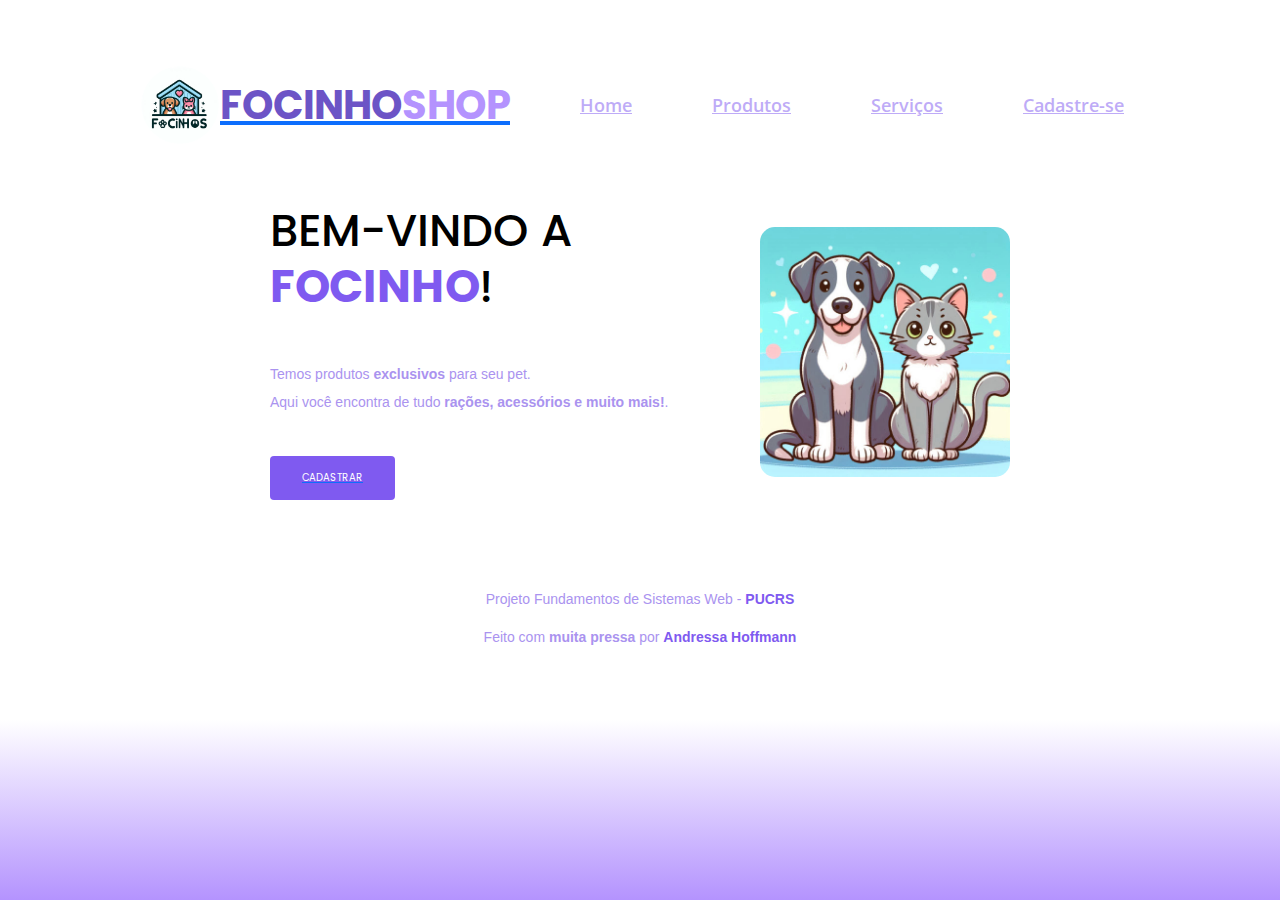
<file: index.html>
<!DOCTYPE html>
<html lang="pt-BR">
<!-- Define o tipo do documento e a linguagem da página como português do Brasil -->

<head>
  <!-- Início do cabeçalho do documento -->

  <link rel="preconnect" href="https://fonts.googleapis.com" />
  <link rel="preconnect" href="https://fonts.gstatic.com" crossorigin />
  <!-- Pré-conexão com os servidores do Google Fonts para melhorar o desempenho ao carregar fontes -->

  <meta charset="UTF-8" />
  <!-- Define o conjunto de caracteres como UTF-8 -->

  <meta name="viewport" content="width=device-width, initial-scale=1.0" />
  <!-- Configura a viewport para garantir que a página seja renderizada corretamente em dispositivos móveis -->

  <title>FocinhoShop</title>
  <!-- Define o título da página que aparece na aba do navegador -->

  <link rel="icon" href="assets/logo_focinhos.png" type="image/x-icon">
  <link rel="shortcut icon" href="assets/logo_focinhos.png" type="image/x-icon">
  <!-- Define o ícone que aparece na aba do navegador -->

  <link href="https://fonts.googleapis.com/css2?family=Open+Sans:wght@600;700&family=Poppins:wght@500;700&display=swap"
    rel="stylesheet" />
  <!-- Importa as fontes "Open Sans" e "Poppins" do Google Fonts -->

  <!-- Conexão com a página de estilo (style.css), script (scripts.js) e Bootstrap -->
  <link href="https://cdn.jsdelivr.net/npm/bootstrap@5.3.3/dist/css/bootstrap.min.css" rel="stylesheet"
    integrity="sha384-QWTKZyjpPEjISv5WaRU9OFeRpok6YctnYmDr5pNlyT2bRjXh0JMhjY6hW+ALEwIH" crossorigin="anonymous">
  <!-- Importa o CSS do Bootstrap -->

  <script src="https://cdn.jsdelivr.net/npm/bootstrap@5.3.3/dist/js/bootstrap.bundle.min.js"
    integrity="sha384-0pUGZvbkm6XF6gxjEnlmuGrJXVbNuzT9qBBavbLwCsOGabYfZo0T0to5eqruptLy"
    crossorigin="anonymous"></script>
  <!-- Importa o JS do Bootstrap -->

  <link rel="stylesheet" href="style.css" />
  <!-- Importa o arquivo de estilos CSS personalizados -->

  <script src="script.js"></script>
  <!-- Importa o arquivo de scripts JavaScript personalizados -->

</head>

<body>
  <!-- Início do corpo do documento -->

  <div class="page">
    <!-- Elemento principal da página -->

    <nav>
      <!-- Início da barra de navegação -->

      <a href="#">
        <img src="assets/logo_focinhos.png" alt="Logo Petshop" class="logo-img-focinho" />
        <strong>FOCINHO</strong><span>SHOP</span>
      </a>
      <!-- Logo e nome da loja com link para a página inicial -->

      <ul>
        <!-- Lista de links de navegação -->
        <li><a href="index.html">Home</a></li>
        <li class="dropdown">
          <!-- Link para a seção de produtos com menu dropdown -->
          <a href="#" class="dropbtn">Produtos</a>
          <div class="dropdown-content">
            <!-- Conteúdo do dropdown com links para diferentes categorias de produtos -->
            <a href="produtos-caes.html">Cães</a>
            <a href="produtos-gatos.html">Gatos</a>
            <a href="produtos-aves.html">Aves</a>
          </div>
        </li>
        <li class="dropdown">
          <!-- Link para a seção de serviços com menu dropdown -->
          <a href="#" class="dropbtn">Serviços</a>
          <div class="dropdown-content">
            <!-- Conteúdo do dropdown com links para diferentes serviços -->
            <a href="servicos.html">Banho e Tosa</a>
            <a href="servicos.html">Tosa Higiênica</a>
            <a href="servicos.html">Vacinação</a>
            <a href="servicos.html">Consulta veterinária</a>
          </div>
        </li>
        <li><a href="cadastro.html">Cadastre-se</a></li>
        <!-- Link para a página de cadastro -->
      </ul>
    </nav>

    <main>
      <!-- Conteúdo principal da página -->

      <section>
        <!-- Seção de boas-vindas -->
        <h1>BEM-VINDO A <span>FOCINHO</span>!</h1>
        <p>
          Temos produtos <strong>exclusivos</strong> para seu pet.
          <br />
          Aqui você encontra de tudo
          <strong>rações, acessórios e muito mais!</strong>.
        </p>

        <a href="cadastro.html">
          <button>Cadastrar</button>
        </a>
        <!-- Botão para ir para a página de cadastro -->
      </section>

      <img src="assets/cao_e_gato.jpg" alt="Desenho animado de um cachorrinho feliz" class="cao-e-gato" /><br><br><br>
      <!-- Imagem de um cachorro e um gato -->

    </main>

    <footer>
      <!-- Informações legais e créditos -->
      <div class="footer-content">
          <p>Projeto Fundamentos de Sistemas Web - <span>PUCRS</span></p>
          <p>Feito com <strong>muita pressa</strong> por <span>Andressa Hoffmann</span></p>
      </div>
      
      <!-- Links de navegação ou informações adicionais -->
      <div class="footer-links">
          <ul>
              <li><a href="#">Política de Privacidade</a></li>
              <li><a href="#">Termos de Uso</a></li>
              <li><a href="#">Contato</a></li>
          </ul>
      </div>
  </footer>
  

    <script src="script.js"></script>
    
  </div>
</body>

</html>
</file>
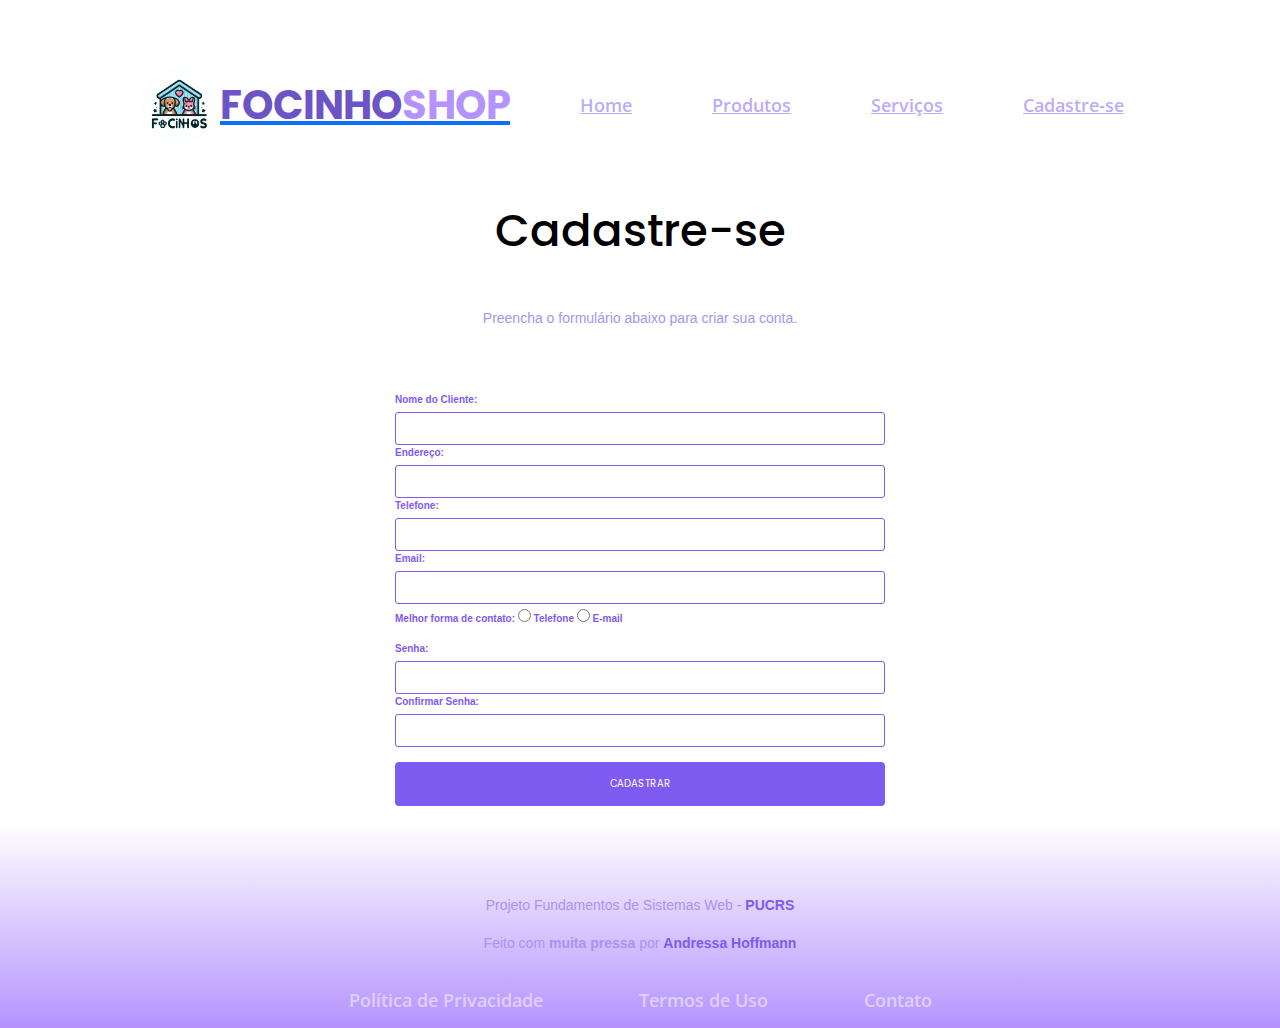
<file: cadastro.html>
<!DOCTYPE html>
<html lang="pt-BR">

<head>
  <!-- Preconexão às fontes do Google para melhorar o desempenho de carregamento -->
  <link rel="preconnect" href="https://fonts.googleapis.com" />
  <link rel="preconnect" href="https://fonts.gstatic.com" crossorigin />

  <!-- Definindo o conjunto de caracteres para UTF-8 -->
  <meta charset="UTF-8" />
  <!-- Ajuste da viewport para garantir responsividade em dispositivos móveis -->
  <meta name="viewport" content="width=device-width, initial-scale=1.0" />
  <!-- Título da página -->
  <title>FocinhoShop</title>
  <!-- Ícone na aba do navegador -->
  <link rel="icon" href="assets/logo_focinhos.png" type="image/x-icon">
  <link rel="shortcut icon" href="assets/logo_focinhos.png" type="image/x-icon">
  <!-- Importação de fontes do Google Fonts (Open Sans e Poppins) -->
  <link href="https://fonts.googleapis.com/css2?family=Open+Sans:wght@600;700&family=Poppins:wght@500;700&display=swap" rel="stylesheet" />
  <!-- Importação do CSS do Bootstrap para estilos e componentes -->
  <link href="https://cdn.jsdelivr.net/npm/bootstrap@5.3.3/dist/css/bootstrap.min.css" rel="stylesheet" integrity="sha384-QWTKZyjpPEjISv5WaRU9OFeRpok6YctnYmDr5pNlyT2bRjXh0JMhjY6hW+ALEwIH" crossorigin="anonymous">
  <!-- Importação do JavaScript do Bootstrap para funcionalidades interativas -->
  <script src="https://cdn.jsdelivr.net/npm/bootstrap@5.3.3/dist/js/bootstrap.bundle.min.js" integrity="sha384-0pUGZvbkm6XF6gxjEnlmuGrJXVbNuzT9qBBavbLwCsOGabYfZo0T0to5eqruptLy" crossorigin="anonymous"></script>
  
  <!-- Importação do arquivo CSS personalizado para a página -->
  <link rel="stylesheet" href="style.css" />
  <!-- Importação de um arquivo JavaScript personalizado -->
  <script src="script.js"></script>
</head>

<body>
  <!-- Div principal para a estrutura da página -->
  <div class="page">
    <!-- Seção de navegação -->
    <nav>
      <!-- Link para a página inicial com logo e nome da loja -->
      <a href="#">
        <img src="assets/logo_focinhos.png" alt="Logo Petshop" class="logo-img-focinho" /><strong>FOCINHO</strong><span>SHOP</span>
      </a>
      <!-- Lista de navegação -->
      <ul>
        <!-- Link para a página inicial -->
        <li><a href="index.html">Home</a></li>
        <!-- Menu dropdown para produtos -->
        <li class="dropdown">
          <a href="#" class="dropbtn">Produtos</a>
          <div class="dropdown-content">
            <a href="produtos-caes.html">Cães</a>
            <a href="produtos-gatos">Gatos</a>
            <a href="produtos-aves">Aves</a>
          </div>
        </li>
        <!-- Menu dropdown para serviços -->
        <li class="dropdown">
          <a href="#" class="dropbtn">Serviços</a>
          <div class="dropdown-content">
            <a href="servicos.html">Banho e Tosa</a>
            <a href="servicos.html">Tosa Higiênica</a>
            <a href="servicos.html">Vacinação</a>
            <a href="servicos.html">Consulta veterinária</a>
          </div>
        </li>
        <!-- Link para a página de cadastro -->
        <li><a href="cadastro.html">Cadastre-se</a></li>
      </ul>
    </nav>
    <!-- Conteúdo principal da página -->
    <main>
      <!-- Seção de cadastro -->
      <section>
        <div class="signup-section">
          <h1>Cadastre-se</h1>
          <p>Preencha o formulário abaixo para criar sua conta.</p>
        </div>
        <!-- Formulário de cadastro -->
        <form action="">
          <label for="nomeCliente">Nome do Cliente:</label>
          <input type="text" id="nomeCliente" name="nomeCliente" required />

          <label for="endereco">Endereço:</label>
          <input type="text" id="endereco" name="endereco" required />

          <label for="telefone">Telefone:</label>
          <input type="number" id="telefone" name="telefone" required />

          <label for="email">Email:</label>
          <input type="email" id="email" name="email" required />

          <!-- Opções de forma de contato preferida -->
          <div class="formaContato">
            <label for="formaContato">Melhor forma de contato:</label>
            <input type="radio" id="m-tel" name="formaContato" value="m-tel" />
            <label for="m-tel">Telefone</label>

            <input type="radio" id="m-email" name="formaContato" value="m-email" />
            <label for="m-email">E-mail</label>
          </div>
          <br />

          <label for="senha">Senha:</label>
          <input type="password" id="senha" name="senha" required />

          <label for="confirmarSenha">Confirmar Senha:</label>
          <input type="password" id="confirmarSenha" name="confirmarSenha" required />
          <br />
          <!-- Botão para enviar o formulário -->
          <button type="submit">Cadastrar</button>
        </form>
      </section>
    </main>
    <!-- Rodapé da página -->
    <footer>
      <!-- Informações legais e créditos -->
      <div class="footer-content">
          <p>Projeto Fundamentos de Sistemas Web - <span>PUCRS</span></p>
          <p>Feito com <strong>muita pressa</strong> por <span>Andressa Hoffmann</span></p>
      </div>
      
      <!-- Links de navegação ou informações adicionais -->
      <div class="footer-links">
          <ul>
              <li><a href="#">Política de Privacidade</a></li>
              <li><a href="#">Termos de Uso</a></li>
              <li><a href="#">Contato</a></li>
          </ul>
      </div>
  </footer>
   

  </div>
</body>

</html>
</file>
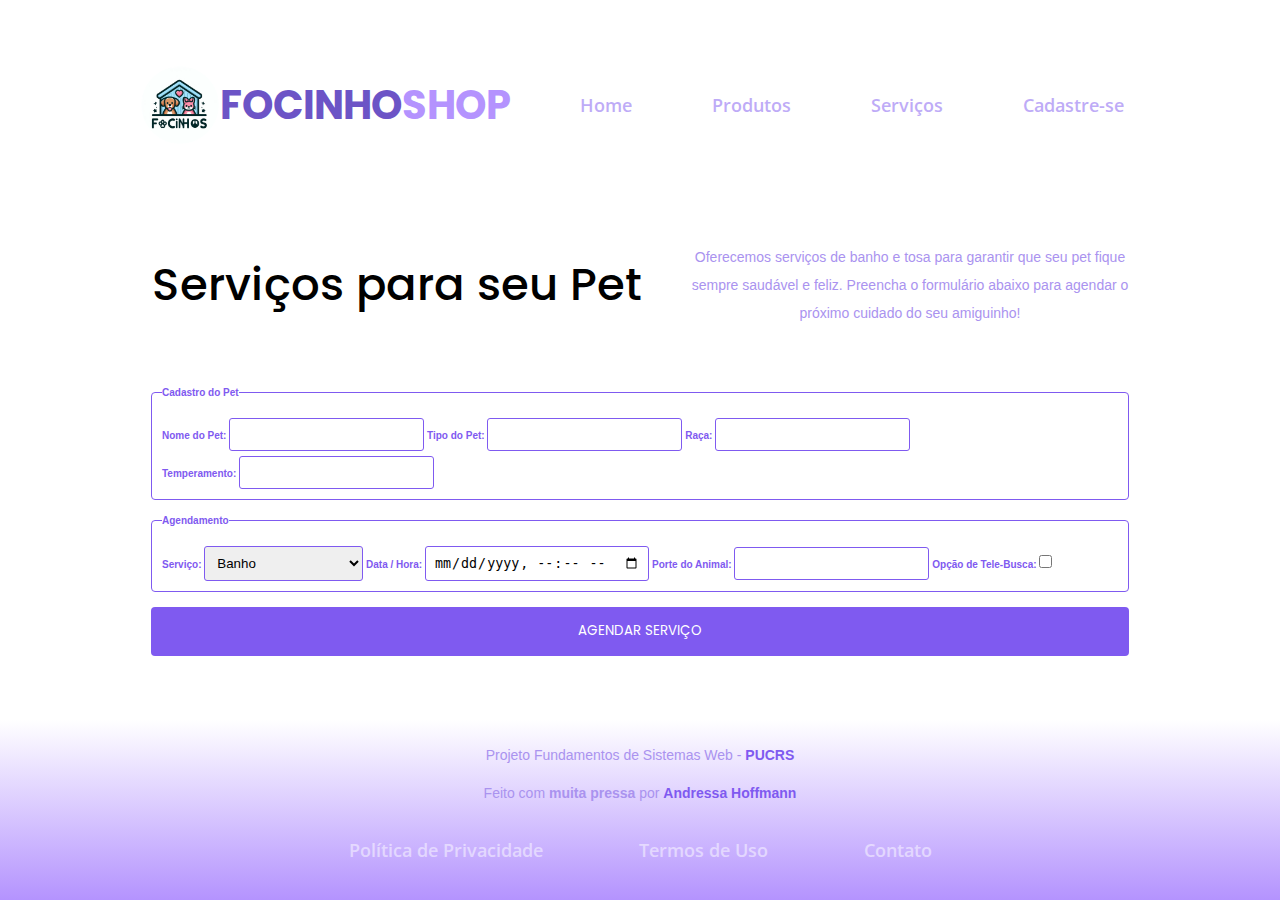
<file: servicos.html>
<!DOCTYPE html>
<html lang="pt-BR">

<head>
  <!-- Preconexão às fontes do Google para melhorar o desempenho de carregamento -->
  <link rel="preconnect" href="https://fonts.googleapis.com" />
  <link rel="preconnect" href="https://fonts.gstatic.com" crossorigin />

  <!-- Definindo o conjunto de caracteres para UTF-8 -->
  <meta charset="UTF-8" />
  <!-- Ajuste da viewport para garantir responsividade em dispositivos móveis -->
  <meta name="viewport" content="width=device-width, initial-scale=1.0" />
  <!-- Título da página -->
  <title>PetShop | Serviços</title>

  <!-- Importação de fontes do Google Fonts (Open Sans e Poppins) -->
  <link href="https://fonts.googleapis.com/css2?family=Open+Sans:wght@600;700&family=Poppins:wght@500;700&display=swap" rel="stylesheet" />

  <!-- Importação do arquivo CSS personalizado para a página -->
  <link rel="stylesheet" href="style.css" />
</head>

<body>
  <!-- Div principal para a estrutura da página -->
  <div class="page">
    <!-- Seção de navegação -->
    <nav>
      <!-- Link para a página inicial com logo e nome da loja -->
      <a href="#">
        <img src="assets/logo_focinhos.png" alt="Logo Petshop" class="logo-img-focinho" /><strong>FOCINHO</strong><span>SHOP</span>
      </a>
      <!-- Lista de navegação -->
      <ul>
        <!-- Link para a página inicial -->
        <li><a href="index.html">Home</a></li>
        <!-- Menu dropdown para produtos -->
        <li class="dropdown">
          <a href="#" class="dropbtn">Produtos</a>
          <div class="dropdown-content">
            <a href="produtos-caes.html">Cães</a>
            <a href="produtos-gatos">Gatos</a>
            <a href="produtos-aves">Aves</a>
          </div>
        </li>
        <!-- Menu dropdown para serviços -->
        <li class="dropdown">
          <a href="#" class="dropbtn">Serviços</a>
          <div class="dropdown-content">
            <a href="servicos.html">Banho e Tosa</a>
            <a href="servicos.html">Tosa Higiênica</a>
            <a href="servicos.html">Vacinação</a>
            <a href="servicos.html">Consulta veterinária</a>
          </div>
        </li>
        <!-- Link para a página de cadastro -->
        <li><a href="cadastro.html">Cadastre-se</a></li>
      </ul>
    </nav>
    <!-- Conteúdo principal da página -->
    <main>
      <!-- Seção de serviços -->
      <section>
        <div class="text-section">
          <h1>Serviços para seu Pet</h1>
          <p>
            Oferecemos serviços de banho e tosa para garantir que seu pet
            fique sempre saudável e feliz. Preencha o formulário abaixo para
            agendar o próximo cuidado do seu amiguinho!
          </p>
        </div>

        <!-- Formulário para agendamento de serviços -->
        <form>
          <fieldset>
            <legend>Cadastro do Pet</legend>
            <!-- Campo para nome do pet -->
            <label for="nomePet">Nome do Pet:</label>
            <input type="text" id="nomePet" name="nomePet" required />
            <!-- Campo para tipo do pet -->
            <label for="tipoPet">Tipo do Pet:</label>
            <input type="text" id="tipoPet" name="tipoPet" required />
            <!-- Campo para raça do pet -->
            <label for="raca">Raça:</label>
            <input type="text" id="raca" name="raca" required />
            <br>
            <!-- Campo para temperamento do pet -->
            <label for="tempPet">Temperamento:</label>
            <input type="text" id="tempPet" name="tempPet" required />
          </fieldset>

          <fieldset>
            <legend>Agendamento</legend>
            <!-- Campo para selecionar serviço -->
            <label for="servico">Serviço:</label>
            <select id="servico" name="servico" required>
              <option value="banho">Banho</option>
              <option value="tosa">Tosa</option>
              <option value="ambos">Banho e Tosa</option>
              <option value="consulta">Consulta Veterinária</option>
              <option value="vacinacao">Vacinação</option>
            </select>
            <!-- Campo para data e hora do agendamento -->
            <label for="dataHora">Data / Hora:</label>
            <input type="datetime-local" id="dataHora" name="dataHora" required />
            <!-- Campo para porte do animal -->
            <label for="porte">Porte do Animal:</label>
            <input type="text" id="porte" name="porte" required />
            <!-- Campo para opção de tele-busca -->
            <label for="teleBusca">Opção de Tele-Busca:</label>
            <input type="checkbox" id="teleBusca" name="teleBusca" />
          </fieldset>

          <!-- Botão para enviar o formulário de agendamento -->
          <button type="submit">Agendar Serviço</button>
        </form>
      </section>
    </main>

    <!-- Rodapé da página -->
    <footer>
      <!-- Informações legais e créditos -->
      <div class="footer-content">
          <p>Projeto Fundamentos de Sistemas Web - <span>PUCRS</span></p>
          <p>Feito com <strong>muita pressa</strong> por <span>Andressa Hoffmann</span></p>
      </div>
      
      <!-- Links de navegação ou informações adicionais -->
      <div class="footer-links">
          <ul>
              <li><a href="#">Política de Privacidade</a></li>
              <li><a href="#">Termos de Uso</a></li>
              <li><a href="#">Contato</a></li>
          </ul>
      </div>
  </footer>
  </div>

  <!-- Importação do arquivo JavaScript personalizado -->
  <script src="script.js"></script>
</body>

</html>
</file>
<file: style.css>
/* Primeiramente faço o reset das configurações de CSS padrão dos navegadores */
* {
    margin: 0;
    padding: 0;
    box-sizing: border-box;
    text-decoration: none;
  
    /* Para uma melhor visualização das fontes em navegadores como Mozilla, Chrome e Edge */
    -webkit-font-smoothing: antialiased;
    -moz-osx-font-smoothing: grayscale;
  }
  
   :root {
    font-family: "Open Sans", sans-serif;
    font-size: 62.5%;
  }
  
  /* Aqui monto o gradiente do background usando a paleta de cores do layout do site */
  body {
    background: linear-gradient(
      180deg,
      #ffff 80%,
      #b493fe 100%
    );
  
    min-height: 100vh;
  }
  
  /* Estilização e posicionamento das tags semânticas */
  .page {
    max-width: 100rem;
    margin: 0 auto;
    padding-top: 6.5rem;
  }
  
  nav {
    display: flex;
    justify-content: space-between;
    align-items: center;
    margin-bottom: 5.8rem;
  }
  
  nav a {
    display: flex;
    align-items: center;
  }
  
  .logo-img-focinho{
    width: 80px;
    height: auto;
  }

  .cao-e-gato{
    width: 250px;
    height: auto;
    border-radius: 15px;
  }

  nav a strong {
    color: #6c54c6;
    font-family: "Poppins", sans-serif;
    font-size: 4rem;
    font-weight: 700;
  }
  
  nav a span {
    color: #b493fe;
    font-family: "Poppins", sans-serif;
    font-size: 4rem;
    font-weight: 700;
  }
  
  ul {
    font-family: "Open Sans", sans-serif;
    font-size: 1.8rem;
    font-weight: 600;
    list-style: none;
  
    display: flex;
    gap: 4.8rem;
    margin: 0;
    padding: 0;
  }
  
  
  li a,
  .dropbtn {
    display: inline-block;
    color: #7f5af0;
    text-align: center;
    padding: 1.4rem 1.6rem;
  }
  
  li.dropdown {
    display: inline-block;
  }
  
  .dropdown-content {
    display: none;
    position: absolute;
    background-color: #f9f9f9;
    min-width: 16rem;
    box-shadow: 0px 8px 16px 0px rgba(125, 73, 208, 0.5);
    z-index: 1;
  }
  
  .dropdown-content a {
    color: #7f5af0;
    padding: 1.2rem 1.6rem;
    text-decoration: none;
    display: block;
    text-align: left;
  }
  
  .dropdown-content a:hover {
    font-weight: 700;
    opacity: 1;
  }
  
  .dropdown:hover .dropdown-content {
    display: block;
  }
  
  ul li a {
    color: #7f5af0;
    opacity: 0.5;
  }
  
  ul li a:hover {
    font-weight: 700;
    opacity: 1;
  }
  
  main {
    display: flex;
    align-items: center;
    justify-content: space-between;
  }
  
  h1 {
    font-family: "Poppins", sans-serif;
    font-size: 4.5rem;
    line-height: 5.6rem;
    font-weight: 500;
    color: #000;
    width: 49rem;
  }
  
  h1 span {
    color: #7f5af0;
    font-weight: 700;
  }
  
  p {
    font-size: 1.4rem;
    line-height: 2.8rem;
    color: #aa93ef;
  
    width: 43.8rem;
  }
  
  section p {
    margin: 4rem 0;
  }
  
  button {
    color: #fff;
    text-transform: uppercase;
    font-family: "Poppins", sans-serif;
  
    background: #aa93ef;
    border: none;
    border-radius: 0.4rem;
    padding: 1.4rem 3.2rem 1.5rem;
    cursor: pointer;
  
    display: flex;
    align-items: center;
    justify-content: center;
    gap: 1rem;
  }
  
  button:hover {
    background: #7f5af0;
  }
  
  footer {
    color: #6c54c6;
    font-size: 1.4rem;
    line-height: 2.8rem;
    text-align: center;
  
    margin-top: 8rem;
  }
  
  footer span {
    color: #7f5af0;
    font-weight: 700;
  }
  
 
 .footer-content {
   display: flex;
   flex-direction: column;
   align-items: center;
   margin-bottom: 1rem; /* Espaçamento inferior interno */
 }
 
 .footer-content p {
   margin: 5px;
 }
 
 .footer-links {
   font-size: small;
   color: #fff; /* Cor do texto dos links */
 }
 
 .footer-links ul {
   list-style: none;
   padding: 0;
   display: flex;
   justify-content: center;
 }
 
 .footer-links ul li {
   margin: 0 8px;
 }
 
 .footer-links ul li a {
   color: #fff; /* Cor dos links */
   text-decoration: none;
   transition: opacity 0.3s ease; /* Transição suave */
 }
 
 .footer-links ul li a:hover {
   opacity: 0.8; /* Opacidade ao passar o mouse */
 }
 

  /* Usando media queries para criação de estilos específicos para telas menores e tento tornar o site mais responsivo */
  @media (max-width: 768px) {
    body {
      padding: 2rem;
    }
  
    nav {
      flex-direction: column;
      margin-bottom: 3rem;
    }
  
    ul {
      flex-direction: column;
      gap: 2rem;
    }
  
    li a,
    .dropbtn {
      padding: 1rem;
    }
  
    .dropdown-content {
      min-width: 100%;
    }
  
    main {
      flex-direction: column;
      text-align: center;
    }
  
    h1 {
      width: 100%;
      font-size: 3rem;
      line-height: 4rem;
    }
  
    p {
      width: 100%;
      font-size: 1.2rem;
      line-height: 2rem;
    }
  
    button {
      padding: 1rem 2rem 1.1rem;
    }
  
    footer {
      margin-top: 4rem;
    }
  }
  
  /* Estilização da página de Serviços */
  main {
    justify-content: center;
  }
  main section {
    text-align: left;
  }
  
  .text-section {
    display: flex;
    align-items: center;
    text-align: center;
    gap: 5rem;
  }
  
  .signup-section {
    display: flex;
    flex-direction: column;
    align-items: center;
    text-align: center;
  }
  
  form {
    margin-top: 2rem;
    display: flex;
    flex-direction: column;
  }
  
  fieldset {
    border: 1px solid #7f5af0;
    border-radius: 0.4rem;
    padding: 1rem;
    margin-bottom: 1.5rem;
  }
  
  fieldset legend {
    font-weight: bold;
    color: #7f5af0;
    margin-bottom: 0.5rem;
  }
  
  label {
    color: #7f5af0;
    font-weight: bold;
  }
  
  input,
  select {
    padding: 0.8rem;
    border: 1px solid #7f5af0;
    border-radius: 0.3rem;
    margin-top: 0.5rem;
  }
  
  button {
    background-color: #7f5af0;
    color: #fff;
    cursor: pointer;
    transition: background-color 0.3s;
  }
  
  button:hover {
    background-color: #aa93ef;
  }
  
  /* Grid de produtos, estilizaão simples dos mesmos para exibiçao */
  .product-list {
    display: grid;
    grid-template-columns: repeat(2, 1fr);
    gap: 1rem;
  }
  
  .product {
    border: 1px solid #aa93ef;
    border-radius: 0.5rem;
    padding: 0.8rem;
    text-align: center;
  }
  
  .product img {
    max-width: 50%;
    border-radius: 0.5rem;
    margin-bottom: 0.5rem;
  }
  
  .product h2 {
    font-size: 1.6rem;
    margin-bottom: 0.1rem;
  }
  
  .product p {
    font-size: 1.2rem;
    color: #aa93ef;
    margin-bottom: 0.5rem;
  }
  
  .product span {
    font-size: 1.2rem;
    color: #7f5af0;
    font-weight: 700;
  }
  
  .button-comprar {
    display: flex;
    justify-content: center;
    margin-top: 0.5rem;
    color: #6c54c6;
  }
  
  /* Aqui eu crio estilos específicos para telas menores e tento tornar o site mais responsivo */
  @media (max-width: 768px) {
    body {
      padding: 2rem;
    }
  
    nav {
      flex-direction: column;
      margin-bottom: 3rem;
    }
  
    ul {
      flex-direction: column;
      gap: 2rem;
    }
  
    li a,
    .dropbtn {
      padding: 1rem;
    }
  
    .dropdown-content {
      min-width: 100%;
    }
  
    main {
      flex-direction: column;
      text-align: center;
    }
  
    h1 {
      width: 100%;
      font-size: 3rem;
      line-height: 4rem;
    }
  
    p {
      width: 100%;
      font-size: 1.2rem;
      line-height: 2rem;
    }
  
    form {
      width: 100%;
    }
  
    label,
    input,
    select {
      width: 100%;
      margin-bottom: 1rem;
    }
  
    button {
      padding: 1rem 2rem 1.1rem;
    }
  
    footer {
      margin-top: 4rem;
      
    }
  }

  

/* style.css */
body {
    font-family: 'Arial', sans-serif;
    background-color: #f8f9fa;
    margin: 0;
    padding: 0;
  }
  
  .container {
    max-width: 450px;
    margin: auto;
  }
  
  .carousel-item img {
    height: 300px;
    object-fit: contain;
  }
  
  .d-block w-100{
    width: auto;
    height: 25px;
  }

  .oferta-semanal{
    text-align: center;
    font-size: large;
    color: #6c54c6;
    font: bold;
  }

  section {
    display: flex;
    flex-direction: column;
  }
  
  .tituloProdutos {
    text-align: center;
    font-family: "Montserrat", sans-serif;
    font-size: 3.125rem;
    font-weight: 800;
    color: var(--neutral);
    line-height: 2.0625rem;
    letter-spacing: 0.0125rem;
    margin-top: 2.5rem;
    padding: 2.5rem;
  }
  
  .produtosSemana h2,
  .cardsServicos h2 {
    font-family: "Montserrat", sans-serif;
    color: var(--neutral);
    font-size: 1.4rem;
    font-weight: 600;
    /* margin-left: 10rem; */
    text-align: center;
    margin-bottom: 2.8rem;
  }
  
  .cardsServicos h2 {
    margin-top: 1rem;
  }
  
  .card {
    border-radius: 1.25rem;
    box-shadow: 1px 2px 6px 0px rgba(0, 0, 0, 0.15);
  }
  
  .card img {
    border-radius: 1.25rem 1.25rem 0 0;
  }
  
  .cardBody {
    padding: 1.5rem;
  }
  
  .cardTitle {
    font-family: "Montserrat", sans-serif;
    font-weight: 700;
    font-size: 1.6rem;
    color: var(--neutral);
  }
  
  .cardText,
  .cardPrice,
  .cardInfo {
    font-size: 1.1rem;
    font-family: "Roboto", sans-serif;
  }
  
  .cardText {
    font-weight: 300;
  }
  
  .cardPrice {
    font-weight: 900;
    font-size: 1.3rem;
    color: var(--accent);
  }
  
  .cardLink {
    display: flex;
    margin: auto;
    justify-content: center;
  }
  
  .cardLink button {
    width: 7rem;
    height: 3rem;
    border-radius: 1.25rem;
    background-color: var(--accent);
    border: none;
    font-family: "Roboto", sans-serif;
    font-size: 1.2rem;
    /* margin: 5rem 0; */
  }
  
  .cardLink button:hover {
    background-color: #ecbe69;
  }
  
  .cardLink a {
    text-decoration: none;
    color: var(--neutral);
  }
  
  .btnBox {
    display: flex;
    margin: auto;
    justify-content: center;
  }
  
  
  article {
    display: flex;
    flex-direction: column;
    width: 50rem;
    height: 46rem;
    background-color: #f9f9f9;
    box-shadow: 5px 5px 15px rgba(0, 0, 0, 0.15);
    border-radius: 1.2rem;
    margin: auto;
    justify-content: space-evenly;
    padding: 3.5rem;
  }
  
  .informacoes h2,
  .informacoes h3,
  .informacoes h4 {
    font-family: "Montserrat", sans-serif;
  }
  
  .informacoes h2 {
    text-align: center;
    font-size: 2.8rem;
    font-weight: 800;
    color: var(--neutral);
    line-height: 2.0625rem;
    letter-spacing: 0.0125rem;
    margin-top: -1.5rem;
    padding: 2.5rem;
  }
  
  .informacoes h3 {
    font-size: 2rem;
    font-weight: 700;
    color: var(--primary);
  }
  
  .informacoes h4 {
    font-weight: 700;
  }
  
  .informacoes p {
    font-family: "Roboto", sans-serif;
    font-size: 1rem;
  }
  
  .informacoes a {
    color: var(--primary);
    text-decoration: none;
  }
  
  .racoes {
    padding: 1.5rem 0;
  }
</file>
